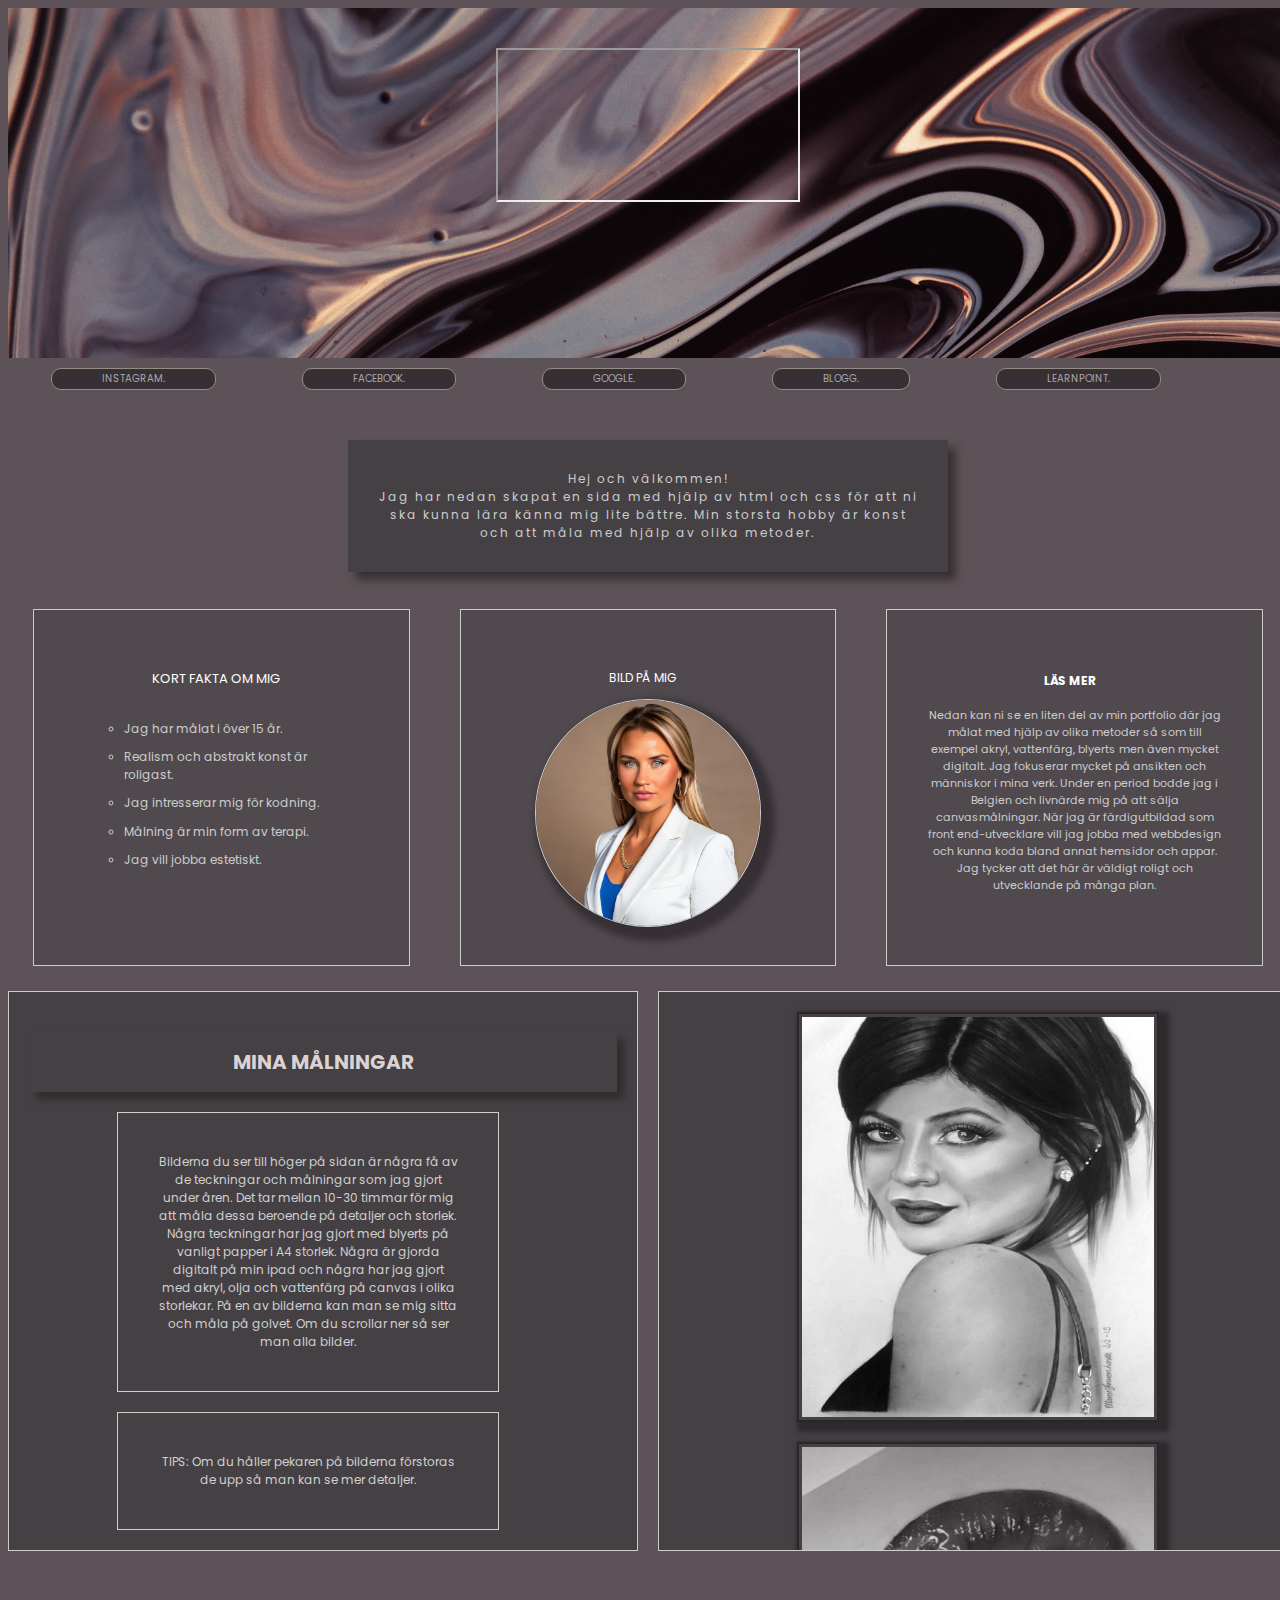
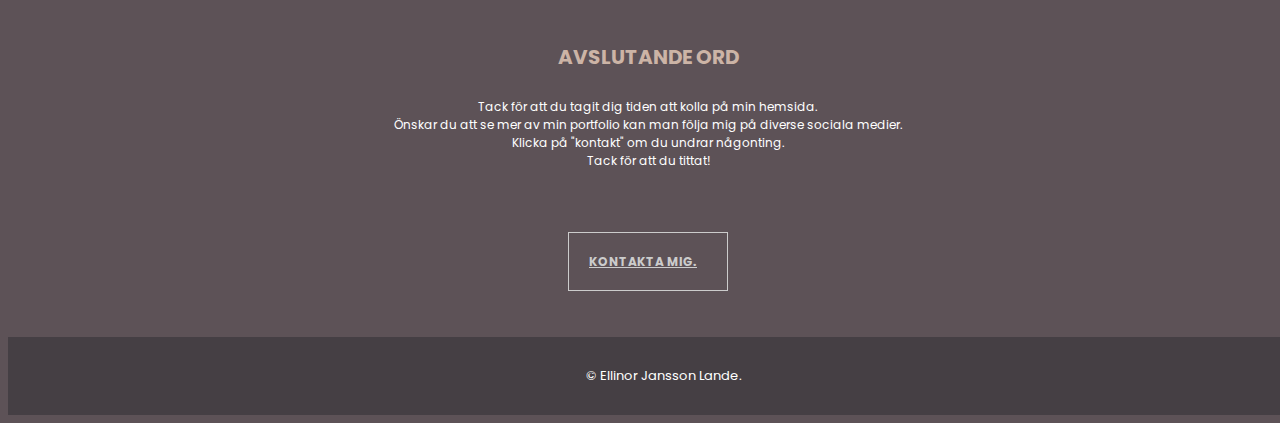
<file: index.html>
<!DOCTYPE html>
<html lang="en">
<head>
  <meta charset="UTF-8">
  <meta name="viewport" content="width=device-width, initial-scale=1.0">
  <link rel="stylesheet" href="style.css">
  <link rel="preconnect" href="https://fonts.googleapis.com">
  <link rel="preconnect" href="https://fonts.gstatic.com" crossorigin>
  <link href="https://fonts.googleapis.com/css2?family=Poppins:wght@200&display=swap" rel="stylesheet">
  <!--kopierar länk från min css kod så det kommer ut på hemsidan sen-->
  <title>Hemsida</title>
  <link rel="stylesheet" href="https://cdnjs.cloudflare.com/ajax/libs/font-awesome/6.4.2/css/all.min.css" 
   integrity="sha512-z3gLpd7yknf1YoNbCzqRKc4qyor8gaKU1qmn+CShxbuBusANI9QpRohGBreCFkKxLhei6S9CQXFEbbKuqLg0DA==" 
   crossorigin="anonymous" referrerpolicy="no-referrer" /> <!--den här länken var nödvändig för att
  kunna få in en ikon under mitt kontaktforum. utan den här länken funkade den inte-->
</head>
<body>
  <header>
    <div>
    <iframe src="https://www.youtube.com/embed/QzlcxmVBIFo?si=JSQCbR60rh-dcUT5&amp;autoplay=1">
    </iframe>
    </div>
      <!--jag ville ha en video i min header så jag valde att lägga in en iframe med en video från youtube.
      så man kan lyssna på musik om man vill-->
  </header> 
  <main>
    <div class ="under-header">
    </div>
     <!-- jag la in den här klassen (class) för att kunna skapa ett mellanrum mellan min header och min main. -->

    <div class="lankar">
      <a href="https://www.instagram.com" target="_blank">INSTAGRAM. <i class="fa-brands fa-instagram"></i></a>
        <a href="https://www.facebook.com" target="_blank">FACEBOOK. <i class="fa-brands fa-facebook"></i></a>
          <a href="https://www.google.se" target="_blank">GOOGLE. <i class="fa-brands fa-google"></i></a>
            <a href="https://www.lardigteckna.blogg.se" target="_blank">BLOGG.<i class="fa-solid fa-pen-nib"></i> </a>
              <a href="https://www.learnpoint.se" target="_blank">LEARNPOINT.<i class="fa-solid fa-graduation-cap"></i> </a>
    </div>  
          <!-- här har jag skapat en länklista med hjälp av "a href" och "target" för att kunna öppna länkarna i en ny flik.
          jag ville att länkarna skulle sitta under headern och centreras med ett mellanrum mellan varandra. Detta kan jag
        göra eftersom jag tilldelat den en klass och kan därför enskilt ge vissa attribut till mina länkar i css -->
    <section><!-- jag vill inte ha en h1 här utan tyckte det blev snyggare utan för estetiken på hemsidan-->
       <div class="content">
        <p>Hej och välkommen! <br> Jag har nedan skapat en sida med hjälp av html och css för att ni ska kunna
          lära känna mig lite bättre. Min storsta hobby är konst och att måla med hjälp av olika metoder.
        </p>
       </div>
    </section>
    <section>
      <div class="container">
        <div class="left-box">
          <p>KORT FAKTA OM MIG <i class="fa-solid fa-palette"></i></p>
          <ul>
            <li>Jag har målat i över 15 år.</li>
            <li>Realism och abstrakt konst är roligast.</li>
            <li>Jag intresserar mig för kodning.</li>
            <li>Målning är min form av terapi.</li>
            <li>Jag vill jobba estetiskt.</li>
           </ul>
        </div>
        <!-- i mina boxar som jag skapat nedan ville jag ha en lista med fakta. därför la jag den listan med
        hjälp av "ul" och "li". antalet punker blir därför baserat på hur många olika "li" kommandon
        jag skriver in. här blev det 5 punkter-->
        <div class="middle-box">
          <p>BILD PÅ MIG<i class="fa-solid fa-palette"></i></p>
          <img id="Mittenbild" src="bilder/linkedin.jpg" alt="mittenbild">
        </div>
        <!-- här ville jag ha en bild på mig själv. jag valde att lägga in den i en box för att kunna centrera
          samt tilldela den attribud i css enskilt. -->
        <div class="right-box">
          <h3>LÄS MER<i class="fa-solid fa-palette"></i></h3>
          <p>Nedan kan ni se en liten del av min portfolio där jag målat 
            med hjälp av olika metoder så som till exempel akryl, vattenfärg, blyerts
            men även mycket digitalt. Jag fokuserar mycket på ansikten och människor i mina verk.
            Under en period bodde jag i Belgien och livnärde mig på att sälja canvasmålningar. 
            När jag är färdigutbildad som front end-utvecklare vill jag jobba med webbdesign och
            kunna koda bland annat hemsidor och appar. Jag tycker att det här är väldigt
            roligt och utvecklande på många plan.
          </p>
        </div>
      </div>
    </section>
        <!--Sista boxen skulle ha en rubrik och en en text under. Jag valde därför att skriva in rubriken i "h3" för att
        kunna göra den så stor som jag vill i boxen -->
    <section>
      <div class="middlecontent">
          <div class="center-container"> <!--jag valde att inte byta namn på denna till left container för att jag
          i början hade allt innehåll centrerat-->
            <h3> MINA MÅLNINGAR </h3>
            <p >Bilderna du ser till höger på sidan är några få av de teckningar och målningar som
              jag gjort under åren. Det tar mellan 10-30 timmar för mig att måla dessa beroende på 
              detaljer och storlek. Några teckningar har jag gjort med blyerts på vanligt papper i A4
              storlek. Några är gjorda digitalt på min ipad och några har jag gjort med akryl, 
              olja och vattenfärg på canvas i olika storlekar. På en av bilderna kan man se
              mig sitta och måla på golvet. Om du scrollar ner så ser man alla bilder.
            </p>
            <p> TIPS: Om du håller pekaren på bilderna förstoras de upp så man kan se mer detaljer.</p> <!--pga en,
               enligt mig snyggare design på hemsidan gjorde jag två p taggar för att dela upp innehållet på
               ett snyggare sätt.-->
           </div>
            <!-- här ville jag först skriva en text som berättar om bilderna jag lagt in men jag ville att texten
              skulle vara en del av min sektion och min klass så jag kan sätta den delen till vänster-->
          <div class="right-container">
            <img class="thumbnail" src="bilder/blyertskyle.jpg" alt="Bild 1">
            <img class="thumbnail" src="bilder/blyertslips.jpg" alt="Bild 2">
            <img class="thumbnail" src="bilder/digitaltjej.jpg" alt="Bild 3">
            <img class="thumbnail" src="bilder/blyertsman.jpg" alt="Bild 4">
            <img class="thumbnail" src="bilder/digitalbutterfly2.jpg" alt="Bild 5">
            <img class="thumbnail" src="bilder/jagmålar.jpg" alt="Bild 6"> 
            <img class="thumbnail" src="bilder/artsmoking.jpg" alt="Bild 7">
            <img class="thumbnail" src="bilder/digitalkendall.jpg" alt="Bild 8">
          </div>
        </div>
        <!--dessa bilder ville jag skulle sitta till höger i min kod och sedan styla den i css.
        -->        
    </section> 
    <section>
      <div class="endwords">
       <h4>AVSLUTANDE ORD</h4> 
       <p>Tack för att du tagit dig tiden att kolla på min hemsida. <br>
        Önskar du att se mer av min portfolio kan man följa mig på diverse sociala medier. 
        <br> Klicka på "kontakt" om du undrar någonting.
      <br> Tack för att du tittat! </p> 
      <!--Ännu en klass för att jag inte vill att "h3" ska ha samma attribut som det jag skrivit innan och då kan jag 
      tilldela det specifikt i en klass istället.-->
      <div class="KONTAKT">
        <a href="kontakta.html" target="_blank">KONTAKTA MIG. <i class="fa-solid fa-palette"></i></a>
      </div> <!-- gör en länk till en ny sida med kontaktinformation-->
      </div>
    </section>  
</main>
<section>
  <div class="footer">
<footer>
<p>&copy; Ellinor Jansson Lande.</p> <!--jag ville ha en snygg footer med en stilren design och mitt namn i-->
</footer> 
</div><!--Jag har medvetet valt att inte ha en rubrik i detta fält. därför ges en varning i koden-->
</section>
</body>
</html>
</file>
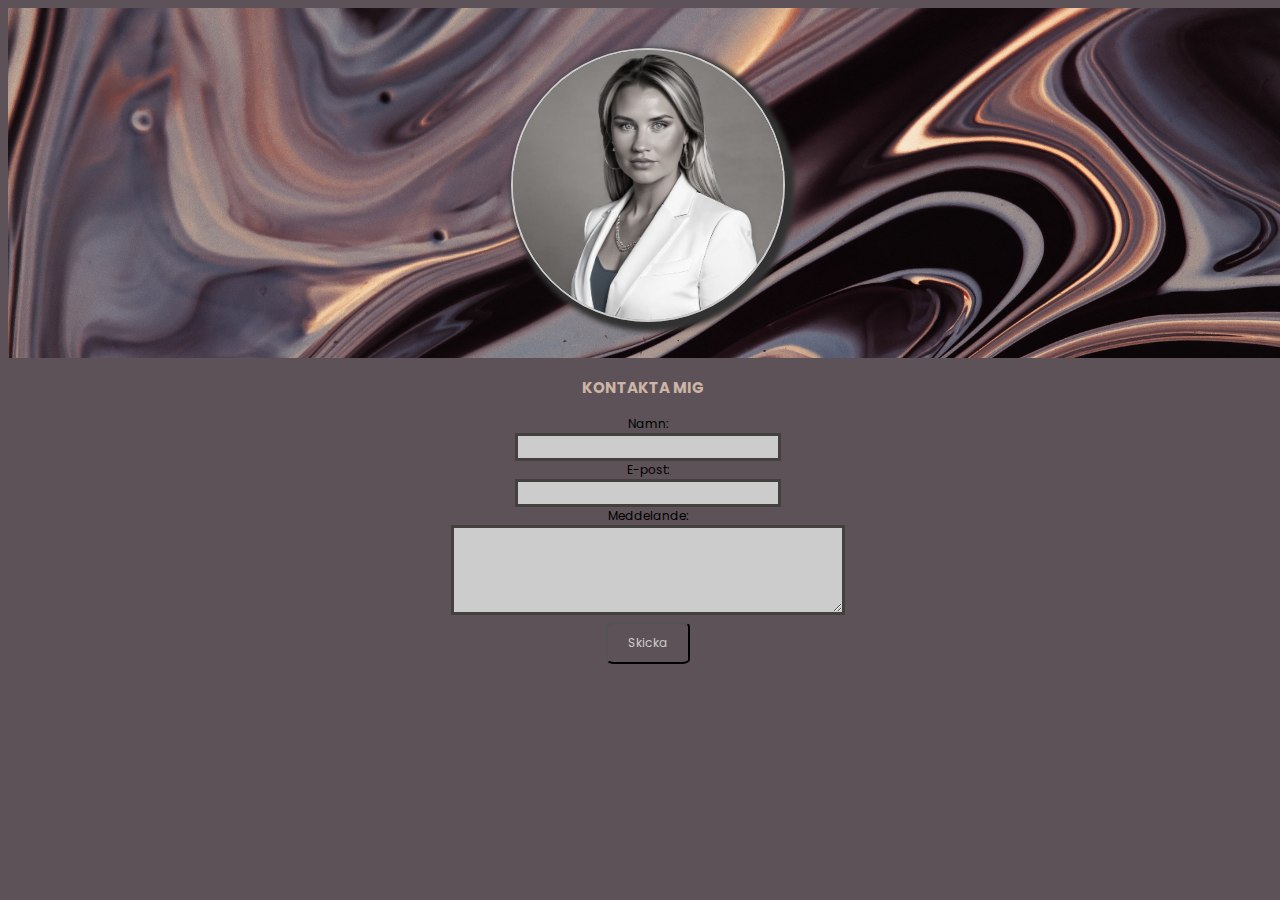
<file: kontakta.html>
<!DOCTYPE html>
<html lang="en">
<head>
  <meta charset="UTF-8">
  <meta name="viewport" content="width=device-width, initial-scale=1.0">
  <link rel="stylesheet" href="style.css">
  <link rel="preconnect" href="https://fonts.googleapis.com">
  <link rel="preconnect" href="https://fonts.gstatic.com" crossorigin>
  <link href="https://fonts.googleapis.com/css2?family=Poppins:wght@200&display=swap" rel="stylesheet">
  <!--kopierar länk från min css kod så det kommer ut på hemsidan sen-->
  <title>kontakt</title>
  <link rel="stylesheet" href="https://cdnjs.cloudflare.com/ajax/libs/font-awesome/6.4.2/css/all.min.css" 
   integrity="sha512-z3gLpd7yknf1YoNbCzqRKc4qyor8gaKU1qmn+CShxbuBusANI9QpRohGBreCFkKxLhei6S9CQXFEbbKuqLg0DA==" 
   crossorigin="anonymous" referrerpolicy="no-referrer" /> 
  </head>
  <body>
  <header>
    <img id="Mittenbild2" src="bilder/linkedin.jpg" alt="mittenbild">
  </header>
  <!--jag har valt att sätta in en bild på mig själv i min header i länken till formulärer-->

     <div class="contact-form">
          <form action="#" method="POST">
            <h3>KONTAKTA MIG<i class="fa-solid fa-palette"></i></h3>
            <label for="name">Namn:</label>
              <input type="text" id="name" name="name" required>
    
              <label for="email">E-post:</label>
              <input type="email" id="email" name="email" required>
    
              <label for="message">Meddelande:</label>
              <textarea id="message" name="message" rows="4" required></textarea>
                <br>
              <button type="submit">Skicka</button>
          </form> 
    </div> <!--här har jag lagt in ett kontaktformulär. -->   
</body>
</html>
</file>
<file: style.css>
*{
  font-family: 'Poppins', sans-serif;
}
/*jag har valt att använda mig av fonten Poppins på min sida. tilläpar detta på allt genom att sätta
en stjärna här*/
body {
  background-color: #5d5257;
  width: 100%;
}
main {
  max-width: 100%;
}

header {
  width: 100%;
  height: 30vh;
  text-align: center;
  background-image: url("bilder/backround2.jpg");
  background-size: 100%;
  padding-top: 40px; 
  padding-bottom: 40px;
}
/* ville ha en bakgrundsbild som header och la in den i min css*/

.lankar {
  display: flex;
  text-align: center;
}

.lankar a {
  border-radius: 10px; 
  background-color: #363035;
  font-size: 10px;
  display: inline-block;
  margin: 0 43px;
  border: 1px solid;
  border-color:#958c85;
  text-decoration: none;
  padding: 2px 50px; 
  color:#aba5a8; 
}

.lankar a:hover {
  background-color:#867b73;
  transition: 0.5s;
}  
/* länkarna ville jag ha under headern. jag har valt att göra en hover effekt på dem så att de byter färg
när jag klickar där. ikonerna bredbid länkarna las in i html filen direkt*/

.under-header {
  margin: 10px;
}

iframe[src="https://www.youtube.com/embed/9XaS93WMRQQ?autoplay=1"] {
  position: absolute;
  display: grid;
}

/*i min header ville jag göra något eget. länkade till en bra låt på youtube jag tycker passar
min estetik på sidan. ville ha den i mitten av min header*/

p {
  font-size: 13px;
  color:#ffffff  
}

p.container {
  text-align: center;
  font-size:12px;
  color:#ffffff
  
}
.container {
  display: grid;
  grid-template-columns: repeat(3, 1fr);
}

.container li {
  font-size: 12px;
  color:#ccc;
  
}
.left-box,
.middle-box,
.right-box {
  background-color: #504a4f;
  padding: 40px;
  border: 1px solid #ccc; 
  margin: 25px; 
  box-sizing: border-box;
}
/* eftersom att jag ville att mina tre boxar skulle ha samma preferens och färg satte jag in dom i samma stycke*/
.left-box p {
  text-align: center;
  margin-bottom: 30px;
}

.middle-box p {
  margin-bottom: 10px;
  text-align: center;
  font-size: 12px;
}
.right-box p {
  text-align: center;
  font-size: 11px;
  color:#ccc 
}
.right-box h3 {
  text-align: center;
  font-size: 12px;
  margin:15px;
  color:#ffffff 
}

#Mittenbild{ 
  box-shadow:#363035 7px 7px 7px 7px;
  border:1px;
  border-style: solid;
  width: 76%;
  height: 82%;
  border-radius: 100%;
  object-fit:fixed;
  display: grid;
  margin: 0 auto;
  border-color:#ccc;

}
#Mittenbild2 {
  box-shadow:#343232 5px 5px 5px 5px;
  border-style: 3px solid;
  border-radius: 100%;
  object-fit:fixed;
  margin: 0 auto;
  height:100%;
  display: grid;
  border-color:#ccc;
  filter: grayscale(90%);
}
img {
  margin-left: 10px;
  border: 2px solid #ccc;
  border-radius: 1px;
}

img:hover {
  transform: scale(1.3);
  transition: transform 0.5s;
  filter:contrast(105%);
}

/*ville att bilden på mig skulle kunnas göra lite större när man lägger pekaren på den. men inte lika stor som 
mina övriga bilder. */

.center-container,
.right-container {
  background-color: #454044;
  padding: 20px;
  border: 1px solid #ccc;
  height: 560px;
  display: grid;
}

.middlecontent {
  display:grid;
  grid-template-columns: 1fr 1fr;
  gap:20px;
}
/*jag ville ha mina boxar bredvid varandra så jag använde mig av grid-template-columns: 1fr 1fr;*/

.center-container {
  float: left;
  height: 560px; 
  overflow-y: auto; 
  display: block;
  box-sizing: border-box;
}

.center-container h3 {
  text-align: center;
  font-size: 20px;
  box-shadow: 7px 7px 7px #302c2e;
  border: 0px solid;
  padding: 15px;
  color: #dad3d2;
  position: relative;

}
.center-container p {
  text-align: center;
  margin-top: 20px;
  margin-left:15%;
  font-size: 12px;
  border: 1px solid;
  border-color: #cfcfcf;
  padding: 40px;
  color:#cfcfcf;
  max-width: 300px;
}

.right-container {
  display: block;
  float: right;
  height: 560px;
  overflow-x: scroll; 
  box-sizing: border-box;
}

.thumbnail {
  height: 400px;
  padding: 3px;
  margin-bottom: 20px;
  margin-left: 20%;
  width: 60%; 
  transition: transform 0.3s;
  box-shadow: 5px 5px 5px 5px #2d292c;
  border: 2px solid #282628;
  border-radius: 0px;
  display:block;
}
/*så att man kunde få möjlighet att förstora bilderna satte jag in en transition: transform 0.3s;på en skala
av 1:5 */

.thumbnail:hover {
  transform: scale(1.5);
}

main {
  width: 100%;
}

.content p {
 font-size: 12px;
 letter-spacing: 2px;
 box-shadow: 8px 8px 8px #373135;
 margin-top: 50px;
 border: 0px solid;
 background-color:#454044;
 padding: 30px;
 color:#ccc;
}
.content {
  margin: 0 auto;
  max-width: 600px;
  text-align: center;
  color:#fff
}

ul {
  text-align: left;
  list-style-type:circle;
  color:#fff
 }

li {
  margin-left: 10%;
  font-size: 12px;
  margin: 4%;
  color:#ccc 
}
.endwords h4 {
  text-align: center; 
  color: #ccb4a6;
  font-size: 20px;
}

.endwords p{
  font-size: 12px;
  margin-top: 10px;
}

.endwords {
  text-align:center; 
  align-content: center;
  margin: auto;
  margin-top: 5%;
  font-size: 18px;
  color: #ccb4a6;
}
.KONTAKT {
  padding:5%; 
  text-align: center;
}
.KONTAKT a {
  padding: 20px;
  border: 1px solid;
  font-size: 12px;
  font-weight:bold;
  color:#ccc;
}
.KONTAKT a:hover {
  background-color:#453f44;
  transition: 0.3s;
}

<!--KONTAKTFORMULÄR-->
.contact-form label {
  margin-top: 2%;
  letter-spacing: 2px;
  font-size: 12px;
  color:#ccb4a6;
}

.contact-form {
  text-align: center;
  align-content: center;
}
.contact-form input[type="text"],
.contact-form input[type="email"],
.contact-form input[type="message"] {
  border:#44403e 3px solid;
  background-color:#ccc;
  align-self: center;
  width: 20%;
}
.contact-form h3 {
  text-align: center;
  font-size: 15px;
  color:#ccb4a6;
}
  
.contact-form textarea {
  border:#44403e 3px solid;
  background-color:#ccc;
  width: 30%;
}
.contact-form label{
  font-size: 12px;
  display: block;
  width: 100%;
}
.contact-form button {
  text-align: center;
  margin-bottom: 10px;
  padding: 10px 20px;
  border-radius: 10%;
  font-size: 12px;
  color: #ccc;
  background-color:#5d5257;
}

.contact-form button:hover {
  color:#504a4f;
  background-color:#958c85;
}
/*kontaktformuläret ville jag ha som en ny länk till en ny sida. så jag la in det i en box och placerade den centralt*/

footer {
  display:grid;
  width:100%;
  padding:1rem;
  color:#ccc;
  text-align: center;
  background-color:#453f44
}
.fa-palette {
  margin-left: 10px;
  font-size: large;
  color:#ccc    
}

@media screen and (max-width: 950px) { 
  header {
    display: grid;
    width: 100%;
    max-height: 10vh;
  }
  iframe{
    display: none;
  }
  /*jag ville inte ha en youtube video på min mobil version av sidan. så jag tog bort den genom att skriva display: none;*/
  .lankar{
    display: block;
    align-content: center;
  }
   .lankar a { 
    background:#958c85;
    color: #383337;
    font-size: 12px;
    margin: 25px;
    border: 4px;
    border-color: #aba5a8;
    padding: 2px;
  }
  /*jag ville att länkarna skulle vara mer kompakta på min responsiva version av sidan. så jag gjorde dom mer centrerade och mindre*/
  .lankar a:hover {
  background-color:#867b73;
  transition: 0.5s;
  }
  #Mittenbild2 {
    display: none;
  }

  .container {
  display:block;
  }
  .right-box {
   display: block;
  }
  .middlecontent {
   display:flex;
   width: 100%;
  }
  .middle-box {
   display: contents;
  }
  .middle-box p {
   font-size: 12px;  
  }
  #Mittenbild{
   max-width: 50%;
   max-height: 50%;
  }
  /*här ville jag att bilden inte skulle vara i en "box" och endast synas som en bild. så jag tog bort boxen*/
  .endwords p{
    text-align: center;
  }
  .endwords h4 {
    text-align: center; 
    color:#a69d99;
    font-size: 20px;
  }
  .endwords{
    max-width: fit-content;
  }
  .KONTAKT{
    padding: 10%;
  }
  .KONTAKT a{
    padding:3%;
    font-size: 13px;
  }
  .middlecontent{
    display:block;
    max-width: fit-content;
    max-height: fit-content; 
  }
  .center-container{
    float:right;
    display: block;
    justify-content: center;
    flex-direction: column;
    height: fit-content;
    width: 100%;
  }
  .center-container p {
    margin-left: 0%;
    text-align:center;
    align-self: center;
    font-size: 11px;
    min-width:fit-content;
  }
  .right-container {
    float:right;
    display: block;
    justify-content: center;
    flex-direction: column;
    margin-top: 5vh;
    width:fit-content;
    max-height: min-content;
  }
  /*har gjort så att mina boxar inte är bredvid varandra utan under varandra på min mobil version av sidan*/
  .thumbnail {
    height: 100%;
    width: 100%;
    padding: 3px;
    height: fit-content;
    display:block;
  } 
}

@media screen and (max-width: 650px) { 
  
  header {
    display: grid;
    width: 100%;
    max-height: 10vh;
  }
  iframe{
    display: none;
  }
  body{
    background-color:#696563;
    /*ändrade bakrundsfärgen på mobilversionen*/
  }
  .lankar{
    display: block;
    align-content: center;
  }
  .lankar a { 
    color:#ccc;
    background:none;
    font-size: 10px;
    margin: 3px;
    border: 4px;
    padding: 2px;
  }

  /* ändrat länkarna utifrån om man ser sidan på en telefon. gjort dom mindre och simplare utan bakgrundsfärg*/
  .lankar a:hover {
  background-color:#66535c;
  transition: 0.5s;
  }
  .content p {
    background-color: #5b5654;
  }
 .container {
  display:block;
  }
  .left-box{
    display: block;
    background-color: #5b5654;
  }
  .right-box {
   display: block;
   background-color: #5b5654;
  }
  /* här har jag ändrat färgen på bakgrunden på mina boxar som matchar min bakgrund */
  .middlecontent {
   display:flex;
   width: 100%;
   
  }
  .middle-box {
   display: contents;
  }
  .middle-box p {
   font-size: 12px;  
  }
  #Mittenbild{
   max-width: 50%;
   max-height: 50%;
  }
  .endwords p{
    text-align: center;
  }
  .endwords h4 {
    text-align: center;
    border-color: #a69d99;
    text-align: center; 
    color: #a69d99;
    font-size: 20px;
  }
  .endwords{
    align-self: center;
  }
  .middlecontent{
    display:block;
    max-width: fit-content;
    max-height: fit-content; 
  }
  .center-container{
    background-color: #5b5654;
    float:right;
    display: block;
    justify-content: center;
    flex-direction: column;
    height: fit-content;
    width: 100%;
  }
  .center-container p {
    margin-left: 0%;
    text-align:center;
    align-self: center;
    font-size: 11px;
    min-width:fit-content;
  }
  .right-container {
    background-color: #5b5654;
    float:right;
    display: block;
    justify-content: center;
    flex-direction: column;
    margin-top: 5vh;
    width:fit-content;
    max-height: min-content;
  }
  /*även här ändrade jag bakgrundsfärgen på boxarna*/
  .KONTAKT{
    padding: 10%;
  }
  .KONTAKT a{
    padding:3%;
    font-size: 13px;
  }
  .thumbnail {
    padding: 3px;
    display:block;
    width: 100%;
    height: 100%;
  }
  footer{
    background-color: #44403e; /*ändrade bakgrundsfärgen på min footer*/
  }
  
}
</file>
